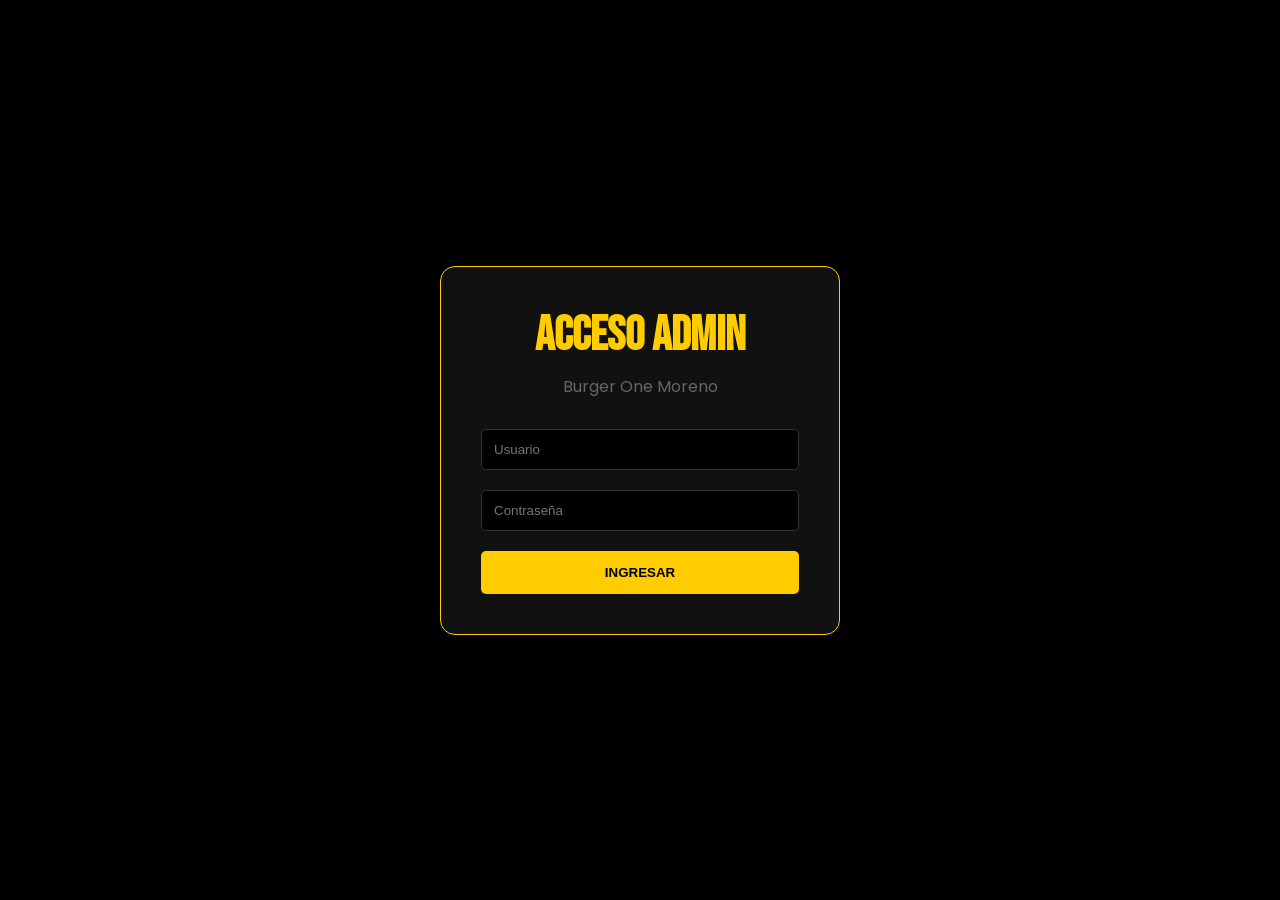
<file: admin.html>
<!DOCTYPE html>
<html lang="es">
<head>
    <meta charset="UTF-8">
    <meta name="viewport" content="width=device-width, initial-scale=1.0">
    <title>Admin - Burger One</title>
    <link rel="preconnect" href="https://fonts.googleapis.com">
    <link rel="preconnect" href="https://fonts.gstatic.com" crossorigin>
    <link href="https://fonts.googleapis.com/css2?family=Bebas+Neue&family=Poppins:wght@400;600;700&display=swap" rel="stylesheet">
    <link rel="stylesheet" href="styles.css">
    <style>
        /* Estilos específicos para el dashboard que no están en la vista cliente */
        .admin-body { padding: 40px 5%; background: #080808; }
        .login-panel { 
            position: fixed; top:0; left:0; width:100%; height:100%; 
            background: #000; z-index:9999; display:flex; align-items:center; justify-content:center;
        }
        .login-box {
            background:#111; padding:40px; border-radius:15px; border:1px solid var(--primary);
            text-align:center; max-width:400px; width:90%;
        }
        .login-box h2 { font-family: 'Bebas Neue'; font-size: 3rem; color: var(--primary); margin-bottom:10px; }
        .login-box input { 
            width:100%; padding:12px; margin:10px 0; background:#000; border:1px solid #333; 
            color:white; border-radius:5px;
        }
        .dashboard { display:none; max-width: 1000px; margin: 0 auto; }
        .admin-card { 
            background:#111; padding:25px; border-radius:12px; margin-bottom:25px; 
            border-left: 5px solid var(--primary);
        }
        .admin-item-row { display:flex; gap:20px; align-items:flex-start; margin-bottom:15px; padding-bottom:15px; border-bottom:1px solid #222; }
        .admin-item-row img { width:80px; height:80px; border-radius:8px; object-fit:cover; }
        .admin-item-info { flex:1; }
        .admin-item-info input, .admin-item-info textarea, .admin-item-info select {
            width:100%; padding:8px; margin-bottom:8px; background:#000; border:1px solid #333; color:white; border-radius:4px;
        }
        .admin-controls { display:flex; gap:10px; flex-wrap:wrap; }
        .switch-group { display:flex; align-items:center; gap:10px; color:var(--text-muted); font-size:0.8rem; }
    </style>
</head>
<body class="admin-body">

    <div id="login-screen" class="login-panel">
        <div class="login-box">
            <h2>ACCESO ADMIN</h2>
            <p style="color:#666; margin-bottom:20px;">Burger One Moreno</p>
            <input type="text" id="user" placeholder="Usuario">
            <input type="password" id="pass" placeholder="Contraseña">
            <button class="btn btn-yellow" onclick="login()" style="width:100%; margin-top:10px;">INGRESAR</button>
            <p id="error-msg" style="color:red; margin-top:15px; display:none;">Credenciales Inválidas</p>
        </div>
    </div>

    <div id="dashboard" class="dashboard">
        <div style="display:flex; justify-content:space-between; align-items:center; margin-bottom:40px;">
            <h1 style="font-family:'Bebas Neue'; font-size:3.5rem; color:var(--primary);">DASHBOARD CONTROL</h1>
            <button class="btn btn-outline" onclick="logout()">CERRAR SESIÓN</button>
        </div>

        <div class="admin-card">
            <h3 style="font-family:'Bebas Neue'; font-size:2rem; margin-bottom:20px;">AÑADIR PRODUCTO</h3>
            <div style="display:grid; grid-template-columns: 1fr 1fr; gap:15px;">
                <input type="text" id="new-name" placeholder="Nombre (Ej: BIG ONE)" style="background:#000; border:1px solid #333; padding:10px; color:white;">
                <input type="number" id="new-price" placeholder="Precio base ($)" style="background:#000; border:1px solid #333; padding:10px; color:white;">
                <select id="new-type" style="background:#000; border:1px solid #333; padding:10px; color:white;">
                    <option value="burger">Hamburguesa</option>
                    <option value="papas">Papas</option>
                    <option value="bebida">Bebida</option>
                </select>
                <input type="file" id="new-img" accept="image/*" style="padding:5px;">
            </div>
            <textarea id="new-desc" placeholder="Descripción de ingredientes..." style="width:100%; height:80px; background:#000; border:1px solid #333; margin-top:15px; padding:10px; color:white;"></textarea>
            <button class="btn btn-yellow" style="margin-top:15px;" onclick="addNew()">+ GUARDAR NUEVO</button>
        </div>

        <div class="admin-card">
            <h3 style="font-family:'Bebas Neue'; font-size:2rem; margin-bottom:20px;">GESTIONAR MENÚ</h3>
            <div id="admin-list">
                <!-- Items se cargan por JS -->
            </div>
        </div>
    </div>

    <div id="toast-container"></div>
    <script src="admin.js"></script>
</body>
</html>
</file>
<file: styles.css>
:root {
    --primary: #FFCC00;
    --primary-hover: #e6b800;
    --black: #000000;
    --dark-bg: #121212;
    --grey-card: #1a1a1a;
    --text-white: #ffffff;
    --text-muted: #cccccc;
    --caution-bg: #FFCC00;
}

* {
    margin: 0;
    padding: 0;
    box-sizing: border-box;
}

body {
    font-family: 'Poppins', sans-serif;
    color: var(--text-white);
    background-color: var(--dark-bg);
    /* Textura de pizarra oscura */
    background-image: linear-gradient(rgba(0,0,0,0.85), rgba(0,0,0,0.85)), url('https://images.unsplash.com/photo-1517524008412-1a082c49c391?auto=format&fit=crop&w=1600&q=80');
    background-size: cover;
    background-attachment: scroll; /* Cambiado de fixed para mayor fluidez en scroll */
    overflow-x: hidden;
}

.container {
    max-width: 1200px;
    margin: 0 auto;
    padding: 0 20px;
}

.txt-yellow { color: var(--primary); }

/* HEADER */
header {
    background: rgba(0,0,0,0.95);
    padding: 15px 0;
    position: fixed;
    top: 0;
    width: 100%;
    z-index: 1000;
    border-bottom: 2px solid var(--primary);
}

.container-nav {
    display: flex;
    justify-content: space-between;
    align-items: center;
}

.logo {
    display: flex;
    align-items: center;
    gap: 12px;
}

.logo img {
    height: 50px;
    width: 50px;
    border-radius: 50%;
    border: 2px solid var(--primary);
}

.logo span {
    font-family: 'Bebas Neue', cursive;
    font-size: 1.8rem;
    letter-spacing: 1px;
}

nav a {
    color: var(--text-white);
    text-decoration: none;
    margin-left: 25px;
    font-weight: 600;
    font-size: 0.9rem;
    transition: color 0.3s;
}

nav a:hover { color: var(--primary); }

.cart-icon-container {
    position: relative;
    font-size: 1.8rem;
    cursor: pointer;
    transition: transform 0.3s;
}

.cart-icon-container:hover { transform: scale(1.1); }

.cart-count {
    position: absolute;
    top: -5px;
    right: -10px;
    background: var(--primary);
    color: var(--black);
    font-size: 0.75rem;
    font-weight: 700;
    height: 20px;
    width: 20px;
    border-radius: 50%;
    display: flex;
    align-items: center;
    justify-content: center;
}

/* HERO 2.0 - VISUAL SHOCK */
.hero {
    min-height: 100vh;
    display: flex;
    align-items: center;
    position: relative;
    padding-top: 80px;
    overflow: hidden;
}

.hero-bg {
    position: absolute;
    top: 0;
    left: 0;
    width: 100%;
    height: 100%;
    background: linear-gradient(to right, rgba(0,0,0,0.9) 30%, rgba(0,0,0,0.4) 100%), 
                url('img/hero.png'); /* Fallback logic or dynamic */
    background-size: cover;
    background-position: center;
    z-index: 1;
}

/* Custom Hero Background for Shop */
.hero-bg::before {
    content: '';
    position: absolute;
    top:0; left:0; width:100%; height:100%;
    background: url('img/hero.png'); /* Usaremos la del local */
    background-size: cover;
    background-position: center;
    opacity: 0.6;
    filter: brightness(0.5) contrast(1.2);
}

.hero-container {
    display: flex;
    align-items: center;
    justify-content: space-between;
    width: 100%;
    z-index: 2;
    gap: 40px;
}

.hero-text {
    flex: 1;
    max-width: 600px;
}

.hero-tagline {
    display: block;
    color: var(--primary);
    font-weight: 800;
    letter-spacing: 4px;
    margin-bottom: 10px;
    font-size: 0.9rem;
    text-shadow: 0 0 10px rgba(255, 204, 0, 0.4);
}

.hero h1 {
    font-family: 'Bebas Neue', cursive;
    font-size: 8rem;
    line-height: 0.85;
    margin-bottom: 15px;
    letter-spacing: -2px;
}

.hero-location {
    font-family: 'Oswald', sans-serif;
    font-size: 1.5rem;
    color: var(--text-muted);
    letter-spacing: 5px;
    margin-bottom: 40px;
    text-transform: uppercase;
}

.hero-image-wrap {
    flex: 1;
    display: flex;
    justify-content: center;
    align-items: center;
}

.floating-burger {
    width: 100%;
    max-width: 550px;
    filter: drop-shadow(0 0 50px rgba(255, 204, 0, 0.3));
    animation: float 4s ease-in-out infinite;
}

@keyframes float {
    0%, 100% { transform: translateY(0) rotate(2deg); }
    50% { transform: translateY(-20px) rotate(-2deg); }
}

/* CARDS 2.0 - GLASSMORPHISM */
.card {
    background: rgba(26, 26, 26, 0.6);
    backdrop-filter: blur(15px);
    border-radius: 20px;
    overflow: hidden;
    border: 1px solid rgba(255, 255, 255, 0.05);
    transition: transform 0.3s ease; /* Simplificado para mayor suavidad */
    position: relative;
    will-change: transform; /* Hint para el navegador */
}

.card:hover { 
    transform: translateY(-15px) scale(1.02);
    border-color: var(--primary);
    box-shadow: 0 20px 40px rgba(0,0,0,0.6), 0 0 20px rgba(255, 204, 0, 0.1);
}

.card::after {
    content: '';
    position: absolute;
    top: 0; left: 0; width: 100%; height: 100%;
    background: radial-gradient(circle at top right, rgba(255,204,0,0.05), transparent);
    pointer-events: none;
}

/* BOTONES */
.btn {
    padding: 14px 30px;
    border-radius: 5px;
    text-decoration: none;
    font-weight: 700;
    font-family: 'Oswald', sans-serif;
    text-transform: uppercase;
    transition: all 0.3s;
    cursor: pointer;
    border: none;
}

.btn-yellow { background: var(--primary); color: var(--black); }
.btn-yellow:hover { background: var(--primary-hover); transform: translateY(-3px); }

.btn-outline {
    background: transparent;
    border: 2px solid var(--text-white);
    color: var(--text-white);
}

.btn-outline:hover { background: var(--text-white); color: var(--black); }

.btn-whatsapp {
    width: 100%;
    background: #25d366;
    color: white;
    margin-top: 20px;
}

/* MENU */
.menu {
    padding: 100px 0;
}

.section-title {
    text-align: center;
    margin-bottom: 60px;
}

.section-title h2 {
    font-family: 'Bebas Neue', cursive;
    font-size: 4rem;
    margin-bottom: 10px;
}

.section-title p { color: var(--text-muted); }

.filters {
    display: flex;
    justify-content: center;
    gap: 15px;
    margin-bottom: 50px;
}

.filter-btn {
    background: rgba(255,255,255,0.05);
    border: 1px solid rgba(255,255,255,0.1);
    color: white;
    padding: 10px 25px;
    border-radius: 50px;
    font-weight: 600;
    cursor: pointer;
    transition: all 0.3s;
}

.filter-btn:hover, .filter-btn.active {
    background: var(--primary);
    color: var(--black);
    border-color: var(--primary);
}

.product-grid {
    display: grid;
    grid-template-columns: repeat(auto-fill, minmax(350px, 1fr));
    gap: 30px;
}

/* PRODUCT CARDS */
.card {
    background: var(--grey-card);
    border-radius: 12px;
    overflow: hidden;
    border: 1px solid rgba(255,255,255,0.05);
    transition: transform 0.4s;
}

.card:hover { transform: translateY(-10px); }

.card-img-container {
    height: 280px;
    overflow: hidden;
    position: relative;
}

.card img {
    width: 100%;
    height: 100%;
    object-fit: cover;
    transition: transform 0.5s;
}

.card:hover img { transform: scale(1.1); }

.card-info {
    padding: 25px;
}

.card-info h3 {
    font-family: 'Bebas Neue', cursive;
    font-size: 2.5rem;
    margin-bottom: 5px;
}

.card-info .ingredients {
    color: var(--text-muted);
    font-size: 0.9rem;
    margin-bottom: 20px;
    line-height: 1.4;
}

/* Variant Selectors */
.variants {
    display: flex;
    gap: 8px;
    margin-bottom: 20px;
}

.variant-btn {
    flex: 1;
    background: var(--black);
    border: 1px solid rgba(255,255,255,0.1);
    color: white;
    padding: 7px;
    font-size: 0.75rem;
    font-weight: 700;
    border-radius: 4px;
    cursor: pointer;
    transition: all 0.2s;
}

.variant-btn.active {
    background: var(--primary);
    color: var(--black);
    border-color: var(--primary);
}

.card-footer {
    display: flex;
    justify-content: space-between;
    align-items: center;
}

.card-footer .price {
    font-family: 'Bebas Neue', cursive;
    font-size: 2rem;
    color: var(--primary);
}

.add-btn {
    background: var(--primary);
    color: var(--black);
    border: none;
    padding: 10px 20px;
    font-weight: 800;
    border-radius: 5px;
    cursor: pointer;
}

/* CAUTION BANNER */
.caution-banner {
    background: var(--caution-bg);
    color: var(--black);
    padding: 12px 0;
    font-weight: 900;
    font-size: 1.2rem;
    white-space: nowrap;
    overflow: hidden;
    position: relative;
    border-top: 3px solid var(--black);
    border-bottom: 3px solid var(--black);
}

.caution-text {
    display: inline-block;
    padding-left: 100%;
    animation: scrollBanner 30s linear infinite;
    will-change: transform;
}

@keyframes scrollBanner {
    0% { transform: translateX(0); }
    100% { transform: translateX(-100%); }
}

/* CARRITO DRAWER */
.cart-drawer {
    position: fixed;
    top: 0;
    right: 0;
    width: 450px;
    height: 100vh;
    background: var(--grey-card);
    z-index: 2000;
    transform: translateX(100%);
    transition: transform 0.4s cubic-bezier(0.82, 0.085, 0.395, 0.895);
    box-shadow: -10px 0 30px rgba(0,0,0,0.5);
    display: flex;
    flex-direction: column;
}

.cart-drawer.active { transform: translateX(0); }

.cart-header {
    background: var(--black);
    padding: 25px;
    display: flex;
    justify-content: space-between;
    align-items: center;
    border-bottom: 1px solid var(--primary);
}

.cart-header h3 {
    font-family: 'Bebas Neue', cursive;
    font-size: 2rem;
    color: var(--primary);
}

.close-btn {
    background: transparent;
    border: none;
    color: white;
    font-size: 2rem;
    cursor: pointer;
}

.cart-items {
    flex: 1;
    overflow-y: auto;
    padding: 20px;
}

.cart-item {
    display: flex;
    justify-content: space-between;
    align-items: center;
    background: var(--black);
    padding: 15px;
    border-radius: 8px;
    margin-bottom: 12px;
}

.cart-item-info h4 { font-size: 1rem; margin-bottom: 5px; }
.cart-item-info p { color: var(--primary); font-weight: 700; }

.remove-btn {
    background: transparent;
    border: none;
    color: #ff4444;
    cursor: pointer;
    font-size: 1.2rem;
}

.cart-footer {
    padding: 25px;
    background: var(--black);
    border-top: 1px solid rgba(255,255,255,0.1);
}

.total-row {
    display: flex;
    justify-content: space-between;
    font-family: 'Bebas Neue', cursive;
    font-size: 2.2rem;
    margin-bottom: 20px;
}

.delivery-selection select, .delivery-selection input, .delivery-selection textarea {
    width: 100%;
    padding: 12px;
    margin-bottom: 12px;
    background: #111;
    border: 1px solid #333;
    color: white;
    border-radius: 5px;
    font-family: inherit;
}

/* Animations */
@keyframes fadeIn {
    from { opacity: 0; transform: translateY(20px); }
    to { opacity: 1; transform: translateY(0); }
}

/* Toasts */
#toast-container {
    position: fixed;
    bottom: 30px;
    left: 50%;
    transform: translateX(-50%);
    z-index: 9999;
}

.toast {
    background: var(--black);
    color: white;
    padding: 12px 30px;
    border: 1px solid var(--primary);
    border-radius: 50px;
    font-weight: 600;
    margin-top: 10px;
    animation: toastScale 0.3s ease forwards;
}

@keyframes toastScale {
    from { transform: scale(0.5); opacity: 0; }
    to { transform: scale(1); opacity: 1; }
}

@media (max-width: 900px) {
    .container-nav nav { display: none; }
    
    .hero { padding-top: 80px; text-align: center; height: auto; padding-bottom: 50px; }
    
    .hero-container { flex-direction: column; gap: 20px; }
    
    .hero-bg {
        background: radial-gradient(circle, rgba(0,0,0,0.8) 20%, rgba(0,0,0,0.6) 100%), 
                    url('img/hero.png') !important;
        background-position: center !important;
    }

    .hero-text { max-width: 100%; order: 1; }
    
    .hero h1 { 
        font-size: clamp(3.5rem, 15vw, 5rem); 
        letter-spacing: -1px;
    }
    
    .hero-location { font-size: 1.1rem; letter-spacing: 2px; }
    
    .hero-image-wrap { order: 2; width: 100%; }
    
    .floating-burger { max-width: 280px; }

    .product-grid { grid-template-columns: 1fr; padding: 0 10px; }
    
    .cart-drawer { width: 100%; }

    .caution-banner { font-size: 0.9rem; }
}

/* STATES */
.sold-out { filter: grayscale(1); opacity: 0.6; pointer-events: none; }
.featured { border: 2px solid var(--primary); box-shadow: 0 0 20px rgba(255, 204, 0, 0.2); }
</file>
